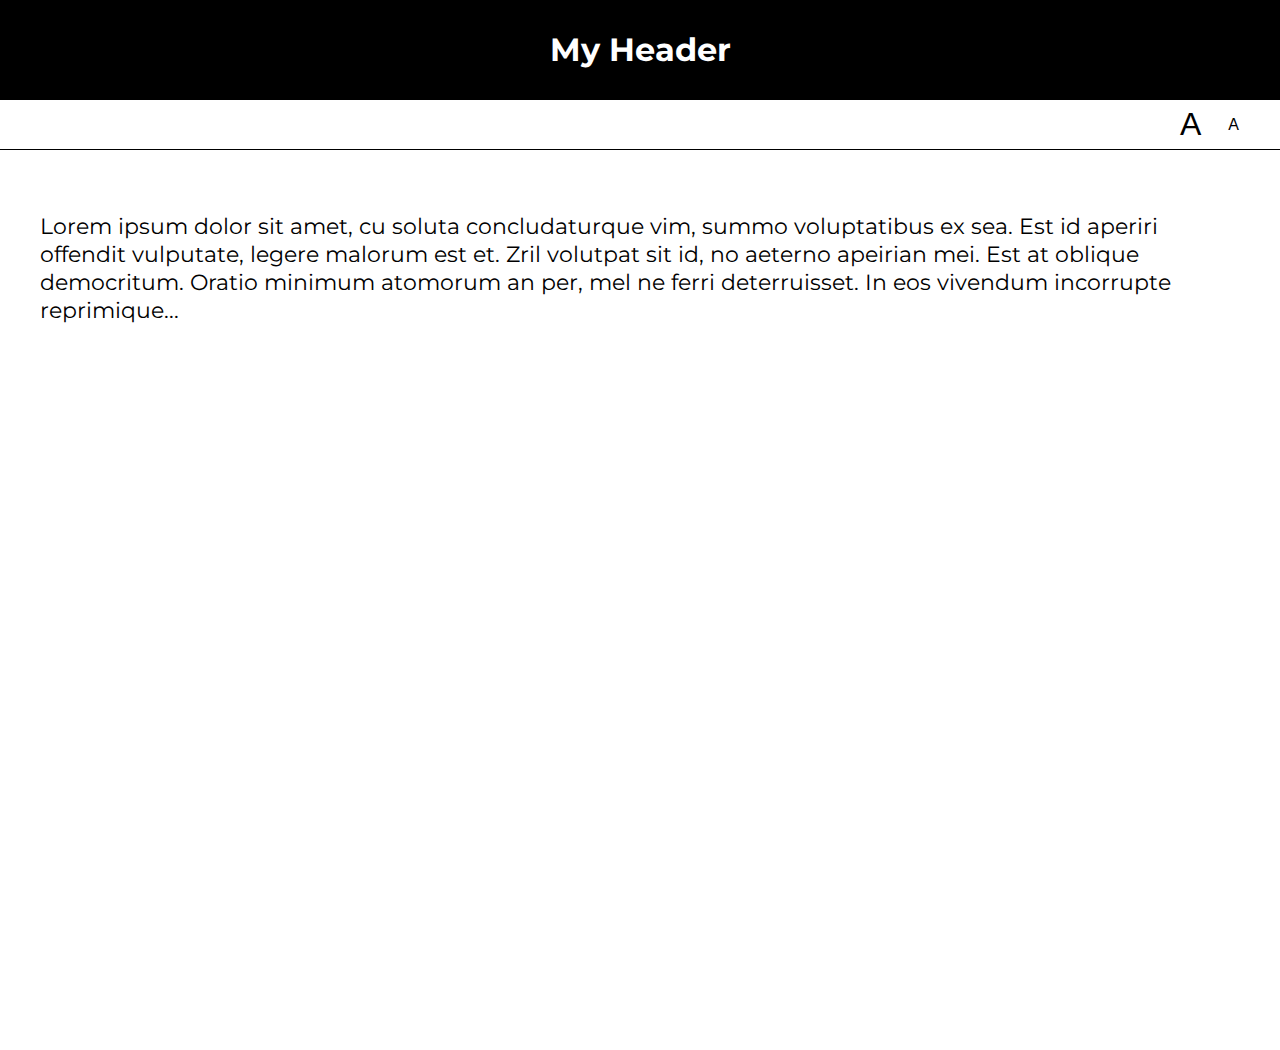
<file: lab05/01-font-switcher/index.html>
<!DOCTYPE html>
<html lang="en">
<head>
    <meta charset="UTF-8">
    <title>Lab 05: Font Switcher</title>
      <link rel="stylesheet" href="../style.css">
      <script src="index.js" defer></script>
</head>
<body class="high-contrast">
    <div class="container">

        <header><h1>My Header</h1></header>

        <nav>
            <button id="a1" title="Make font bigger">A</button>
            <button id="a2" title="Make font smaller">A</button>
        </nav>

        <div class="content">
            <p>
                Lorem ipsum dolor sit amet, cu soluta concludaturque vim,
                summo voluptatibus ex sea. Est id aperiri offendit vulputate,
                legere malorum est et. Zril volutpat sit id, no aeterno apeirian
                mei. Est at oblique democritum. Oratio minimum atomorum an per,
                mel ne ferri deterruisset. In eos vivendum incorrupte reprimique...
            </p>
        </div>

    </div>
</body>
</html>
</file>
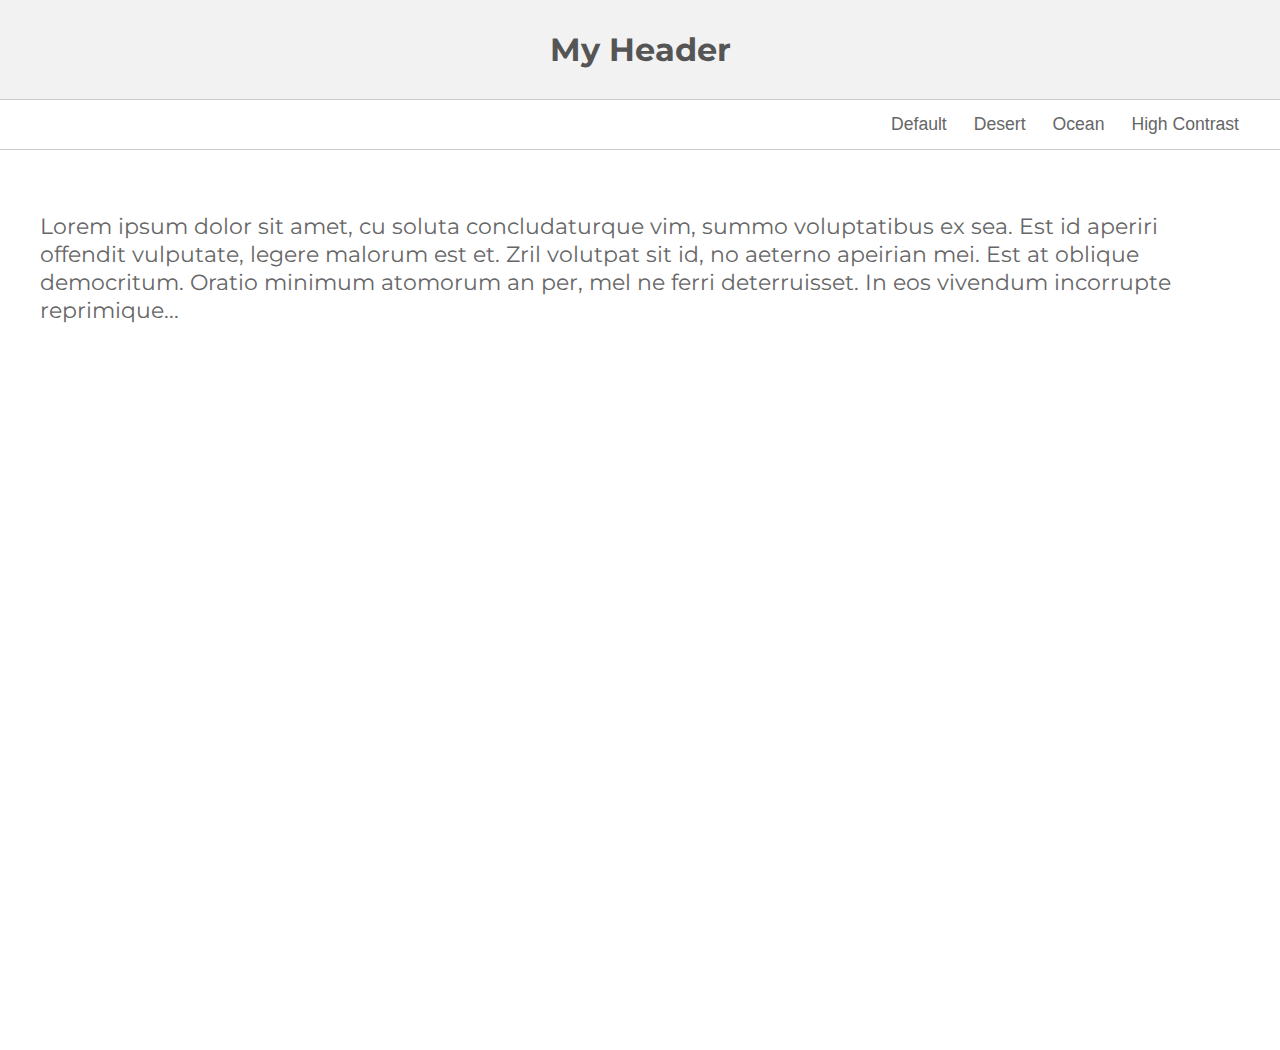
<file: lab05/02-theme-switcher/index.html>
<!DOCTYPE html>
<html lang="en" >

<head>
    <meta charset="UTF-8">
    <title>Lab 05: Theme Switcher</title>
    <link rel="stylesheet" href="../style.css">
    <script src="index.js" defer></script>
  
</head>

<body>

    <section class="container">
        <header><h1>My Header</h1></header>
        <nav>
            <button id="default" title="Change to 'Default' theme">Default</button>
            <button id="desert" title="Change to 'Desert' theme">Desert</button>
            <button id="ocean" title="Change to 'Ocean' theme">Ocean</button>
            <button id="high-contrast" title="Change to 'High Contrast' theme">High Contrast</button>
        </nav>
        <div class="content">
            <p>Lorem ipsum dolor sit amet, cu soluta concludaturque vim, summo voluptatibus ex sea. Est id aperiri offendit vulputate, legere malorum est et. Zril volutpat sit id, no aeterno apeirian mei. Est at oblique democritum. Oratio minimum atomorum an per,
            mel ne ferri deterruisset. In eos vivendum incorrupte reprimique...</p>
        </div>
    </section>
</body>

</html>
</file>
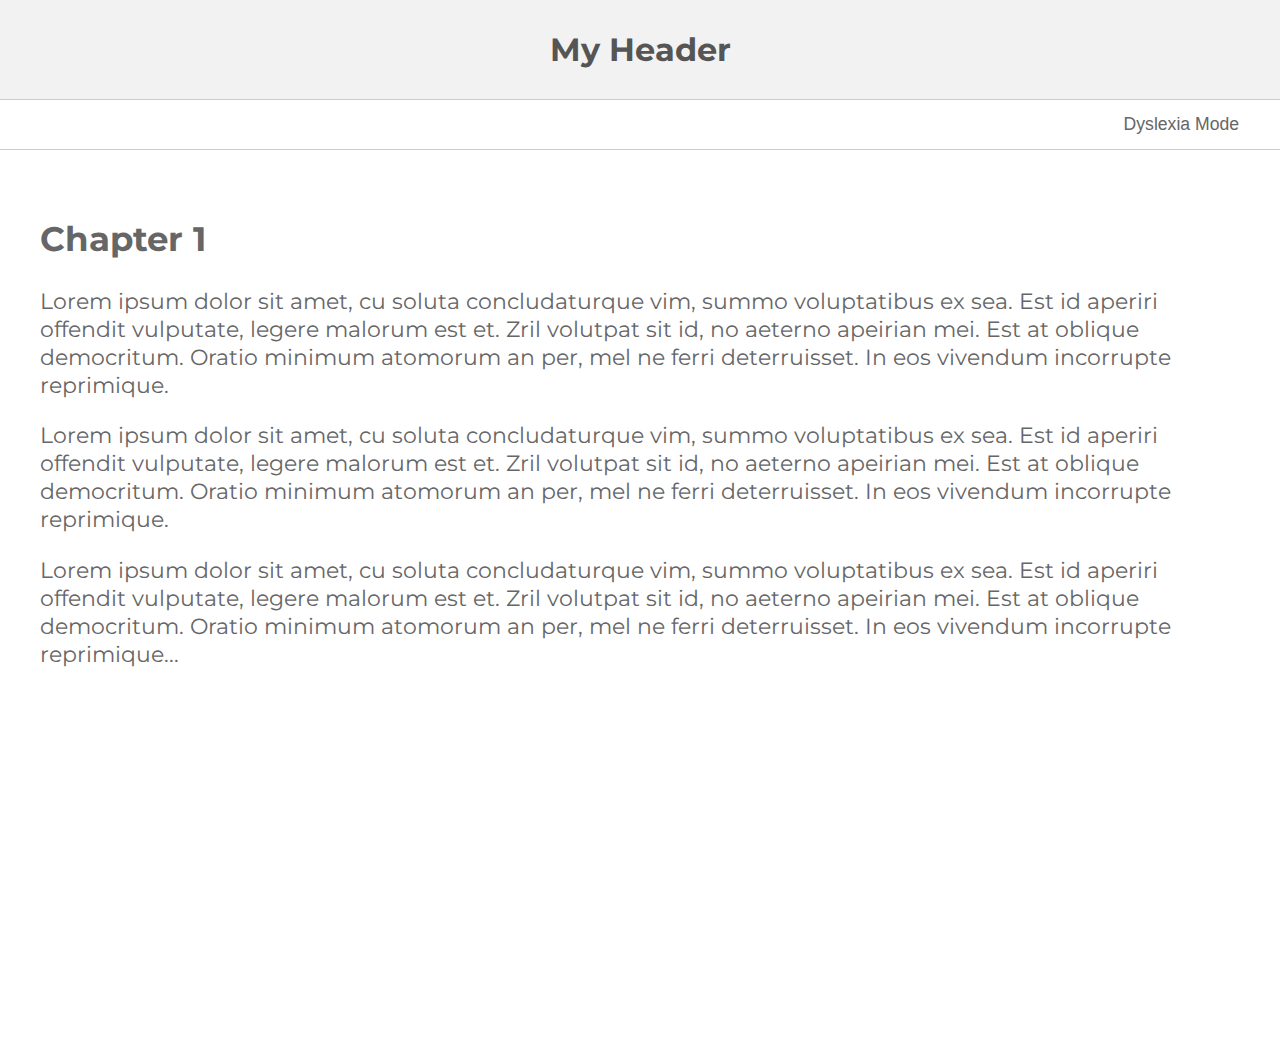
<file: lab05/03-dyslexia-mode/index.html>
<!DOCTYPE html>
<html lang="en">
<head>
    <meta charset="UTF-8">
    <title>Lab 05: Dyslexia Mode</title>
      <link rel="stylesheet" href="../style.css">
      <script src="index.js" defer></script>
</head>
<body>
    <div class="container">

        <header><h1>My Header</h1></header>

        <nav>
            <button id="dyslexia-toggle" href="#">Dyslexia Mode</button>
        </nav>

        <div class="content">
            <h2>Chapter 1</h2>
            <p>
                Lorem ipsum dolor sit amet, cu soluta concludaturque vim,
                summo voluptatibus ex sea. Est id aperiri offendit vulputate,
                legere malorum est et. Zril volutpat sit id, no aeterno apeirian
                mei. Est at oblique democritum. Oratio minimum atomorum an per,
                mel ne ferri deterruisset. In eos vivendum incorrupte reprimique.

            </p>

            <p>
                Lorem ipsum dolor sit amet, cu soluta concludaturque vim,
                summo voluptatibus ex sea. Est id aperiri offendit vulputate,
                legere malorum est et. Zril volutpat sit id, no aeterno apeirian
                mei. Est at oblique democritum. Oratio minimum atomorum an per,
                mel ne ferri deterruisset. In eos vivendum incorrupte reprimique.
                
            </p>

            <p>
                Lorem ipsum dolor sit amet, cu soluta concludaturque vim,
                summo voluptatibus ex sea. Est id aperiri offendit vulputate,
                legere malorum est et. Zril volutpat sit id, no aeterno apeirian
                mei. Est at oblique democritum. Oratio minimum atomorum an per,
                mel ne ferri deterruisset. In eos vivendum incorrupte reprimique...
                
            </p>
        </div>

    </div>
</body>
</html>
</file>
<file: lab05/style.css>
@import url(https://fonts.googleapis.com/css?family=Montserrat:400,700);

document, body {
   margin: 0px;
   font-family: 'Montserrat';
}

body * {
   box-sizing: border-box;
}

.container {
    min-height: 100vh;
    display: flex;
    flex-direction: column;
}

header, nav {
   display: flex;
   justify-content: center;
   height: 100%;
}

header {
    align-items: center;
    color: #555;
    border-bottom: solid 1px #CCC;
    background-color: #F2F2F2;
    height: 100px;
}
nav {
    height: 50px;
    border-bottom: solid 1px #CCC;
    justify-content: flex-end;
    padding-right: 20px;
}

button {
    background-color: transparent;
    border: 0px;
    text-decoration: none;
    font-size: 1.1em;
    color: #666;
    margin-right: 15px;
}

#a1 {
   font-size: 2em;
}
#a2 {
   font-size: 1em;
}

.content {
   padding: 40px;
   font-size: 1.4em;
   color: #666;
   min-height: 100vh;
}


/******************/
/* Custom Classes */
/******************/

.ocean header {
   background: #434a6c;
   color: white;
   font-family: 'Montserrat';
}
.ocean button, .ocean .content {
    color: #434a6c;
}
.ocean .content {
   background: #99cccc;
   line-height: 1.6em;
}
.ocean header, .ocean nav {
    border-bottom: solid 1px #434a6c;
}

.desert header {
    background: #A8651E;
    color: #EFDEC2;
}
.desert button {
    color: #A8651E;
}
.desert .content {
    background: #EFDEC2;
    color: #A8651E;
}
.desert header, .desert nav {
    border-bottom: solid 1px #774713;
}

.high-contrast header {
    background: black;
    color: white;
}
.high-contrast .content {
    background: white;
    color: black;
}
.high-contrast header, .high-contrast nav {
    border-bottom: solid 1px black;
}
.high-contrast header {
    background: black;
    color: white;
}
.high-contrast button {
    color: black;
}

.dyslexia-mode {
    letter-spacing: 0.35ch;
    word-spacing: 1.225ch;
    font-variant-ligatures: none;
    font-weight: 600;
    font-size: 150%;
}

.dyslexia-mode strong {
    color: #000;
}

.dyslexia-mode .container {
    line-height: 2.0;
    padding-left: 20%;
    padding-right: 20%;
}

.dyslexia-mode .container p {
    margin-top: 3.5em;

    text-align: center;
}

.dyslexia-mode h2 {
    border: none; border-bottom: thin grey solid;  /* just keeping the bottom border for this element, to retain some separation */
    max-width: 100%; /* standard width */
    transform: none; /* do not rotate */
    background-color: inherit; /* We no longer look like a label, so we don't require our own background */
    margin-bottom: 1em; padding-left:0; /* some spacing adjustments */
}
</file>
